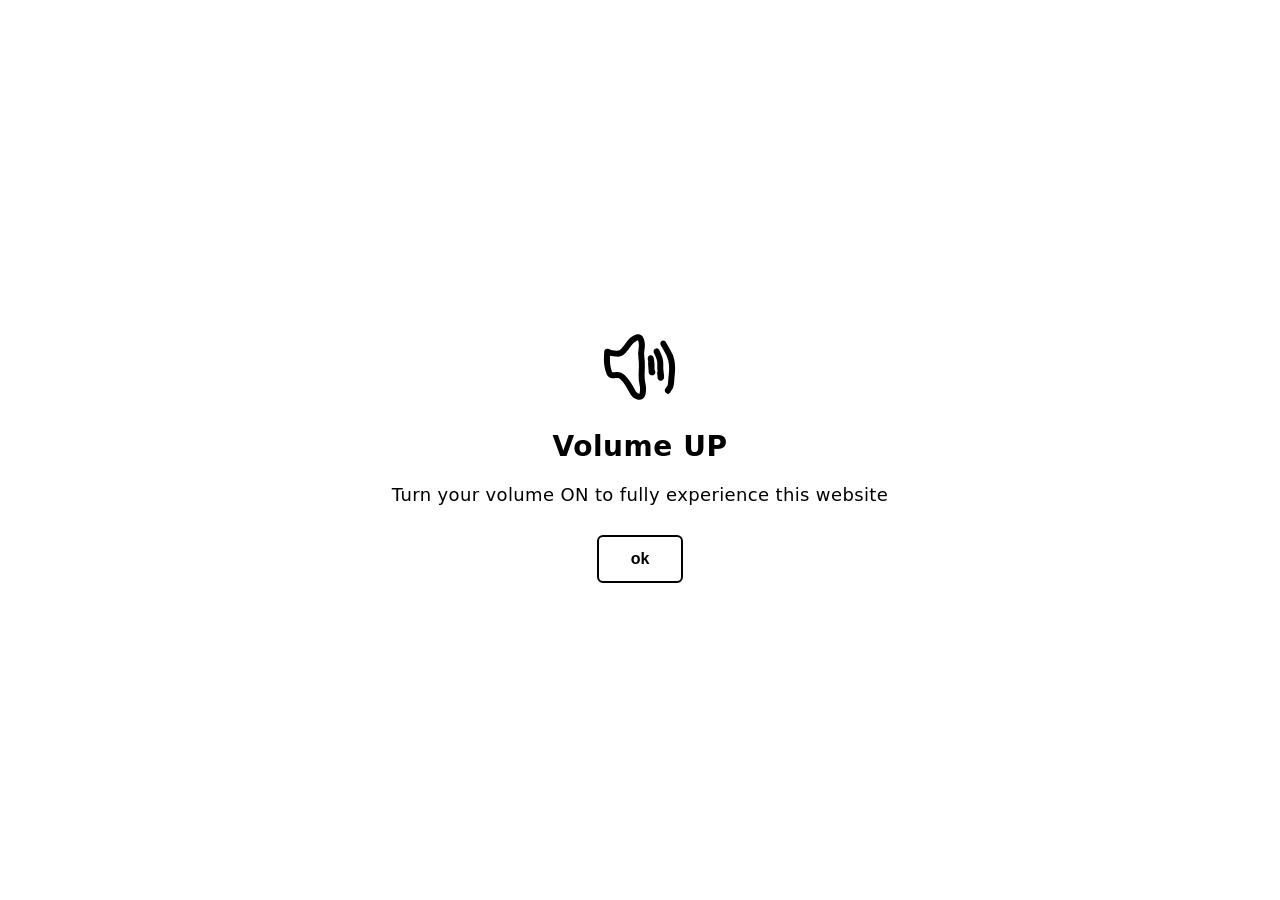
<file: index.html>
<!doctype html>
<html lang="en">
  <head>
    <meta charset="UTF-8" />
    <meta name="viewport" content="width=device-width, initial-scale=1.0, viewport-fit=cover" />
    <!-- Canonical + social base URL: production site on Vercel. -->
    <link rel="canonical" href="https://pokemon-twinpeaks.vercel.app/" />
    <title>Climb Twin Peaks, SF</title>
    <meta
      name="description"
      content="A Pokémon-style walkaround of Twin Peaks and San Francisco. Explore paths, wind, telescopes, and a pixel SF skyline in your browser."
    />
    <meta name="author" content="LEO" />
    <meta name="theme-color" content="#58caaf" />

    <meta property="og:type" content="website" />
    <meta property="og:url" content="https://pokemon-twinpeaks.vercel.app/" />
    <meta property="og:title" content="Climb Twin Peaks, SF" />
    <meta
      property="og:description"
      content="A Pokémon-style walkaround of Twin Peaks and San Francisco. Explore paths, wind, telescopes, and a pixel SF skyline in your browser."
    />
    <meta property="og:site_name" content="Pokémon Twin Peaks" />
    <meta property="og:image" content="https://pokemon-twinpeaks.vercel.app/og-image.jpg" />
    <meta property="og:image:type" content="image/jpeg" />
    <meta property="og:image:width" content="1024" />
    <meta property="og:image:height" content="682" />
    <meta
      property="og:image:alt"
      content="Pixel-art Red and Pikachu at Twin Peaks overlooking the San Francisco skyline"
    />

    <meta name="twitter:card" content="summary_large_image" />
    <meta name="twitter:title" content="Climb Twin Peaks, SF" />
    <meta
      name="twitter:description"
      content="A Pokémon-style walkaround of Twin Peaks and San Francisco. Explore paths, wind, telescopes, and a pixel SF skyline in your browser."
    />
    <meta name="twitter:image" content="https://pokemon-twinpeaks.vercel.app/og-image.jpg" />
    <meta
      name="twitter:image:alt"
      content="Pixel-art Red and Pikachu at Twin Peaks overlooking the San Francisco skyline"
    />
    <link rel="preconnect" href="https://fonts.googleapis.com" />
    <link rel="preconnect" href="https://fonts.gstatic.com" crossorigin />
    <link href="https://fonts.googleapis.com/css2?family=Press+Start+2P&display=swap" rel="stylesheet" />
    <link rel="stylesheet" href="styles.css" />
    <script>
      (function () {
        try {
          if (new URLSearchParams(location.search).has("devMap")) return;
          if (!sessionStorage.getItem("twinpeaks_enter_game")) {
            location.replace("start.html");
            return;
          }
          sessionStorage.removeItem("twinpeaks_enter_game");
        } catch (_) {}
      })();
    </script>
  </head>
  <body>
    <div id="desktop-game-wrap">
      <div id="game-stage">
        <div id="game-frame">
          <canvas id="c"></canvas>
        </div>
        <div id="message-box-overlay" class="message-box--hidden" aria-hidden="true" role="dialog" aria-live="polite">
          <div class="msgbox-frame">
            <div class="msgbox-inner">
              <p class="msgbox-text" id="message-box-text"></p>
              <span class="msgbox-arrow" id="message-box-arrow" aria-hidden="true">▼</span>
            </div>
          </div>
        </div>
      </div>
      <p class="project-credit project-credit--desktop">
        a project by
        <a
          href="https://root-shirt-edb.notion.site/Studio-Leo-33603806b85c80ae9aebebe889801157"
          target="_blank"
          rel="noopener noreferrer"
          >studio leo</a>
      </p>
    </div>
    <div id="telescope-overlay" class="telescope-overlay--hidden" aria-hidden="true">
      <div class="telescope-stage">
        <div class="telescope-ring">
          <div class="telescope-viewport" id="telescope-viewport">
            <div id="telescope-panorama-wrap">
              <img alt="San Francisco skyline from Twin Peaks" draggable="false" />
            </div>
            <div class="telescope-edge telescope-edge-left" id="telescope-edge-left" aria-label="Pan left">
              <span class="telescope-edge-label">‹</span>
            </div>
            <div class="telescope-edge telescope-edge-right" id="telescope-edge-right" aria-label="Pan right">
              <span class="telescope-edge-label">›</span>
            </div>
          </div>
          <button type="button" class="telescope-close" id="telescope-close" title="Close" aria-label="Close telescope view">×</button>
        </div>
        <div class="telescope-mobile-pan">
          <button type="button" class="telescope-pan-btn" id="telescope-pan-btn-left" aria-label="Pan left">‹ Left</button>
          <button type="button" class="telescope-pan-btn" id="telescope-pan-btn-right" aria-label="Pan right">Right ›</button>
        </div>
        <p class="telescope-caption">
          <span class="telescope-caption-mouse">Hover the left or right edge to pan · Esc to close</span>
          <span class="telescope-caption-touch">Swipe the view or hold Left / Right · Tap × to close</span>
        </p>
      </div>
    </div>
    <div id="gba-shell">
      <div class="gba-screen-area">
        <div class="gba-screen-bezel" id="gba-bezel">
          <div class="gba-canvas-host" id="gba-canvas-host"></div>
        </div>
      </div>
      <p class="project-credit project-credit--mobile">
        a project by
        <a
          href="https://root-shirt-edb.notion.site/Studio-Leo-33603806b85c80ae9aebebe889801157"
          target="_blank"
          rel="noopener noreferrer"
          >studio leo</a>
      </p>
      <div class="gba-controls">
        <div class="dpad-wrap">
          <div class="dpad-cross-h"></div>
          <div class="dpad-cross-v"></div>
          <div class="dpad-center-dot"></div>
          <div class="dpad-btn dpad-up" data-dir="up">
            <svg viewBox="0 0 24 24"><path d="M12 4l-8 9h5v7h6v-7h5z"/></svg>
          </div>
          <div class="dpad-btn dpad-down" data-dir="down">
            <svg viewBox="0 0 24 24"><path d="M12 20l8-9h-5V4H9v7H4z"/></svg>
          </div>
          <div class="dpad-btn dpad-left" data-dir="left">
            <svg viewBox="0 0 24 24"><path d="M4 12l9-8v5h7v6h-7v5z"/></svg>
          </div>
          <div class="dpad-btn dpad-right" data-dir="right">
            <svg viewBox="0 0 24 24"><path d="M20 12l-9-8v5H4v6h7v5z"/></svg>
          </div>
        </div>
        <div class="gba-speaker">
          <div class="gba-speaker-line"></div>
          <div class="gba-speaker-line"></div>
          <div class="gba-speaker-line"></div>
          <div class="gba-speaker-line"></div>
          <div class="gba-speaker-line"></div>
          <div class="gba-speaker-line"></div>
        </div>
      </div>
    </div>

    <script type="module" src="main.js"></script>
  </body>
</html>
</file>
<file: styles.css>
html {
        margin: 0;
        background: #58caaf;
      }
      html,
      body {
        height: 100%;
        margin: 0;
        background: #58caaf;
        font-family: ui-sans-serif, system-ui, -apple-system, Segoe UI, Roboto, Helvetica, Arial, "Apple Color Emoji",
          "Segoe UI Emoji";
        overflow: hidden;
      }

      canvas {
        display: block;
        image-rendering: pixelated;
      }

      .project-credit {
        margin: 0;
        width: 100%;
        font-size: 14px;
        line-height: 1.4;
        letter-spacing: 0.02em;
        text-align: right;
      }
      .project-credit a {
        color: inherit;
        font-weight: 600;
        text-decoration: underline;
        text-underline-offset: 2px;
      }
      .project-credit a:hover {
        opacity: 0.85;
      }
      .project-credit--mobile {
        display: none;
      }

      /* Desktop: responsive 16:9 game window (camera + culling follow this box). */
      @media (pointer: fine) {
        #desktop-game-wrap {
          --game-frame-min: 560px;
          --game-frame-max: 880px;
          --game-credit-space: 52px;
          position: fixed;
          left: 50%;
          top: 50%;
          transform: translate(-50%, -50%);
          z-index: 1;
          display: flex;
          flex-direction: column;
          align-items: center;
          width: clamp(
            var(--game-frame-min),
            min(90vw, calc((100vh - var(--game-credit-space)) * 16 / 9)),
            var(--game-frame-max)
          );
          max-height: 100vh;
        }
        #game-stage {
          position: relative;
          width: 100%;
          aspect-ratio: 16 / 9;
          box-shadow:
            0 0 0 4px #3a9a88,
            0 0 0 8px #2a7a6a,
            0 16px 48px rgba(0, 0, 0, 0.22);
        }
        .project-credit--desktop {
          margin-top: 28px;
          color: #1f5c52;
        }
        #game-frame {
          position: absolute;
          inset: 0;
          overflow: hidden;
          background: #1a1a2e;
        }
        #game-frame canvas {
          position: absolute;
          left: 0;
          top: 0;
          width: 100%;
          height: 100%;
        }
        #message-box-overlay {
          position: absolute;
          inset: 0;
          z-index: 2;
          padding: 0 10px 14px;
        }
        #message-box-overlay .msgbox-frame {
          width: min(100%, 720px);
        }
      }

      /* Mobile: stage wrapper is layout-transparent; canvas moves into GBA shell via JS. */
      @media (pointer: coarse) {
        #desktop-game-wrap {
          display: contents;
        }
        .project-credit--desktop {
          display: none;
        }
        .project-credit--mobile {
          display: block;
          flex-shrink: 0;
          margin: 12px 0 0;
          padding: 0 12px;
          box-sizing: border-box;
          color: rgba(255, 255, 255, 0.78);
        }
        #game-stage {
          display: contents;
        }
        #game-frame {
          display: none;
        }
        #message-box-overlay {
          position: fixed;
          inset: 0;
          z-index: 10001;
          padding: 0 10px 14px;
          box-sizing: border-box;
        }
      }

      /* ── GBA-style mobile shell ── */
      #gba-shell {
        display: none;
        position: fixed;
        inset: 0;
        z-index: 50;
        flex-direction: column;
        background: #8b6fae;
        touch-action: none;
        user-select: none;
        -webkit-user-select: none;
      }
      @media (pointer: coarse) {
        #gba-shell {
          display: flex;
        }
        .gba-controls {
          padding-bottom: max(0px, env(safe-area-inset-bottom));
        }
      }

      /* Screen bezel */
      /* Top section (~60% of dynamic viewport): bezel + game canvas; remainder is controls. */
      .gba-screen-area {
        flex: 0 0 60vh;
        flex: 0 0 60dvh;
        max-height: 60vh;
        max-height: 60dvh;
        min-height: 0;
        background: #4a3568;
        padding: 10px 12px 6px;
        border-bottom: 3px solid #6b4f8a;
        display: flex;
        flex-direction: column;
      }
      .gba-screen-bezel {
        background: #1a1a2e;
        border-radius: 6px;
        padding: 4px;
        box-shadow: inset 0 2px 8px rgba(0,0,0,0.5);
        flex: 1 1 0;
        min-height: 0;
        display: flex;
        flex-direction: column;
        overflow: hidden;
      }
      .gba-canvas-host {
        flex: 1 1 0;
        min-height: 0;
        min-width: 0;
        width: 100%;
        position: relative;
      }
      /* Canvas inside mobile shell: absolute fill of host (keeps square pixels, no intrinsic-ratio squash). */
      .gba-canvas-host canvas {
        position: absolute !important;
        left: 0;
        top: 0;
        width: 100%;
        height: 100%;
        border-radius: 3px;
        display: block;
        image-rendering: pixelated;
        -webkit-touch-callout: none;
      }
      /* Controls area */
      .gba-controls {
        flex: 1 1 0;
        min-height: 0;
        background: #8b6fae;
        display: flex;
        align-items: center;
        justify-content: center;
        padding: 0 24px;
        position: relative;
      }

      /* D-pad: GBA-style cross */
      .dpad-wrap {
        position: relative;
        width: 120px;
        height: 120px;
        flex-shrink: 0;
      }
      .dpad-cross-h, .dpad-cross-v {
        position: absolute;
        background: #2d2040;
        border-radius: 6px;
        box-shadow: inset 0 1px 3px rgba(0,0,0,0.4), 0 1px 0 rgba(255,255,255,0.08);
      }
      .dpad-cross-h {
        width: 100%;
        height: 40px;
        top: 50%;
        transform: translateY(-50%);
      }
      .dpad-cross-v {
        width: 40px;
        height: 100%;
        left: 50%;
        transform: translateX(-50%);
      }
      .dpad-btn {
        position: absolute;
        width: 40px;
        height: 40px;
        background: transparent;
        border: none;
        display: flex;
        align-items: center;
        justify-content: center;
        z-index: 2;
        cursor: pointer;
      }
      .dpad-btn.active {
        background: rgba(255, 255, 255, 0.1);
        border-radius: 4px;
      }
      .dpad-btn svg {
        width: 16px;
        height: 16px;
        fill: rgba(255, 255, 255, 0.5);
      }
      .dpad-btn.active svg { fill: rgba(255, 255, 255, 0.85); }
      .dpad-up    { top: 0;   left: 50%; transform: translateX(-50%); }
      .dpad-down  { bottom: 0; left: 50%; transform: translateX(-50%); }
      .dpad-left  { left: 0;  top: 50%; transform: translateY(-50%); }
      .dpad-right { right: 0; top: 50%; transform: translateY(-50%); }
      .dpad-center-dot {
        position: absolute;
        top: 50%; left: 50%;
        transform: translate(-50%, -50%);
        width: 14px; height: 14px;
        border-radius: 50%;
        background: #1a1228;
        z-index: 3;
      }

      @media (pointer: coarse) {
        .dpad-wrap {
          width: 180px;
          height: 180px;
        }
        .dpad-cross-h,
        .dpad-cross-v {
          border-radius: 8px;
        }
        .dpad-cross-h {
          height: 54px;
        }
        .dpad-cross-v {
          width: 54px;
        }
        .dpad-btn {
          width: 56px;
          height: 56px;
        }
        .dpad-btn.active {
          border-radius: 8px;
        }
        .dpad-btn svg {
          width: 22px;
          height: 22px;
        }
        .dpad-center-dot {
          width: 18px;
          height: 18px;
        }
      }

      /* Speaker grille */
      .gba-speaker {
        position: absolute;
        bottom: 16px;
        right: 16px;
        display: flex;
        flex-direction: column;
        gap: 3px;
        transform: rotate(-30deg);
      }
      .gba-speaker-line {
        width: 28px;
        height: 2px;
        border-radius: 1px;
        background: rgba(0,0,0,0.15);
      }

      /* ── Telescope skyline view ── */
      #telescope-overlay {
        position: fixed;
        inset: 0;
        z-index: 10000;
        display: flex;
        align-items: center;
        justify-content: center;
        background: rgba(4, 6, 14, 0.94);
        opacity: 1;
        visibility: visible;
        transition: opacity 0.28s ease, visibility 0.28s;
        touch-action: none;
        -webkit-user-select: none;
        user-select: none;
      }
      #telescope-overlay.telescope-overlay--hidden {
        opacity: 0;
        visibility: hidden;
        pointer-events: none;
      }
      .telescope-stage {
        position: relative;
        display: flex;
        flex-direction: column;
        align-items: center;
        gap: 14px;
      }
      .telescope-ring {
        position: relative;
        width: min(78vmin, 440px);
        height: min(78vmin, 440px);
        border-radius: 50%;
        padding: 12px;
        background: linear-gradient(155deg, #6d5a45 0%, #2e2418 42%, #544433 100%);
        box-shadow:
          0 0 0 3px #14100a,
          0 16px 56px rgba(0, 0, 0, 0.65),
          inset 0 2px 5px rgba(255, 255, 255, 0.12);
      }
      .telescope-viewport {
        width: 100%;
        height: 100%;
        border-radius: 50%;
        overflow: hidden;
        position: relative;
        background: #060a14;
        box-shadow: inset 0 0 40px rgba(0, 0, 0, 0.85);
        touch-action: none;
        cursor: grab;
      }
      .telescope-viewport.telescope-viewport--dragging {
        cursor: grabbing;
      }
      .telescope-viewport::after {
        content: "";
        position: absolute;
        inset: 0;
        border-radius: 50%;
        box-shadow: inset 0 0 28px 8px rgba(0, 0, 0, 0.55);
        pointer-events: none;
        z-index: 2;
      }
      #telescope-panorama-wrap {
        position: absolute;
        top: 0;
        left: 0;
        height: 100%;
        will-change: transform;
      }
      #telescope-panorama-wrap img {
        height: 100%;
        width: auto;
        display: block;
        pointer-events: none;
        user-select: none;
        -webkit-user-drag: none;
      }
      .telescope-edge {
        position: absolute;
        top: 0;
        bottom: 0;
        width: 24%;
        z-index: 3;
        cursor: ew-resize;
      }
      .telescope-edge-left {
        left: 0;
        border-radius: 50% 0 0 50%;
      }
      .telescope-edge-right {
        right: 0;
        border-radius: 0 50% 50% 0;
      }
      .telescope-edge:hover {
        background: linear-gradient(90deg, rgba(255, 255, 255, 0.08), transparent);
      }
      .telescope-edge-right:hover {
        background: linear-gradient(270deg, rgba(255, 255, 255, 0.08), transparent);
      }
      .telescope-edge.telescope-edge--active {
        background: linear-gradient(90deg, rgba(255, 255, 255, 0.14), transparent);
      }
      .telescope-edge-right.telescope-edge--active {
        background: linear-gradient(270deg, rgba(255, 255, 255, 0.14), transparent);
      }
      .telescope-edge-label {
        position: absolute;
        top: 50%;
        transform: translateY(-50%);
        font-size: 22px;
        line-height: 1;
        color: rgba(255, 255, 255, 0.35);
        pointer-events: none;
        opacity: 0;
        transition: opacity 0.15s;
      }
      .telescope-edge-left .telescope-edge-label {
        left: 14%;
      }
      .telescope-edge-right .telescope-edge-label {
        right: 14%;
      }
      .telescope-edge:hover .telescope-edge-label,
      .telescope-edge.telescope-edge--active .telescope-edge-label {
        opacity: 0.85;
      }
      .telescope-close {
        position: absolute;
        top: -8px;
        right: -8px;
        z-index: 4;
        width: 34px;
        height: 34px;
        border: 2px solid rgba(255, 255, 255, 0.35);
        border-radius: 50%;
        background: rgba(20, 18, 28, 0.9);
        color: #fff;
        font-size: 20px;
        line-height: 1;
        cursor: pointer;
        padding: 0;
      }
      .telescope-close:hover {
        background: rgba(40, 36, 52, 0.95);
      }
      .telescope-caption {
        margin: 0;
        max-width: min(92vw, 440px);
        font-size: 12px;
        letter-spacing: 0.04em;
        color: rgba(255, 255, 255, 0.55);
        text-align: center;
        line-height: 1.45;
      }
      .telescope-caption-touch {
        display: none;
      }
      .telescope-mobile-pan {
        display: none;
        gap: 12px;
        width: min(92vw, 440px);
      }
      .telescope-pan-btn {
        flex: 1;
        min-height: 48px;
        padding: 10px 14px;
        border: 2px solid rgba(255, 255, 255, 0.28);
        border-radius: 12px;
        background: rgba(255, 255, 255, 0.1);
        color: #fff;
        font-size: 15px;
        font-weight: 600;
        letter-spacing: 0.02em;
        cursor: pointer;
        touch-action: manipulation;
        -webkit-tap-highlight-color: transparent;
      }
      .telescope-pan-btn:active,
      .telescope-pan-btn.telescope-pan-btn--active {
        background: rgba(255, 255, 255, 0.22);
        border-color: rgba(255, 255, 255, 0.45);
      }

      @media (pointer: coarse) {
        #telescope-overlay {
          align-items: flex-start;
          padding: max(10px, env(safe-area-inset-top)) 12px
            calc(40dvh + max(0px, env(safe-area-inset-bottom))) 12px;
        }
        .telescope-ring {
          width: min(62vmin, 340px);
          height: min(62vmin, 340px);
        }
        .telescope-edge {
          width: 30%;
        }
        .telescope-edge-label {
          opacity: 0.8;
          font-size: 28px;
        }
        .telescope-close {
          width: 48px;
          height: 48px;
          font-size: 26px;
          top: -6px;
          right: -6px;
        }
        .telescope-caption-mouse {
          display: none;
        }
        .telescope-caption-touch {
          display: inline;
        }
        .telescope-mobile-pan {
          display: flex;
        }
      }

      /* ── Pokémon-style text box ── */
      #message-box-overlay {
        display: flex;
        align-items: flex-end;
        justify-content: center;
        pointer-events: auto;
        touch-action: manipulation;
      }
      #message-box-overlay.message-box--hidden {
        display: none;
        pointer-events: none;
      }
      .msgbox-frame {
        width: min(100%, 720px);
        padding: 5px;
        background: #383850;
        border-radius: 6px;
        box-shadow:
          0 0 0 3px #101020,
          inset 0 0 0 2px #585878,
          0 10px 28px rgba(0, 0, 0, 0.45);
      }
      .msgbox-inner {
        position: relative;
        background: #f8f8f8;
        border: 3px solid #484858;
        border-radius: 4px;
        padding: 18px 22px 30px;
        min-height: 50px;
        box-shadow: inset 0 2px 0 #fff, inset 0 -2px 0 #d0d0d8;
      }
      .msgbox-text {
        margin: 0;
        font-family: "Press Start 2P", "Courier New", monospace;
        font-size: 11px;
        line-height: 1.85;
        color: #202028;
        letter-spacing: 0.02em;
        word-wrap: break-word;
      }
      .msgbox-arrow {
        position: absolute;
        right: 14px;
        bottom: 10px;
        font-family: "Press Start 2P", monospace;
        font-size: 10px;
        line-height: 1;
        color: #383850;
        display: none;
      }
      .msgbox-arrow.msgbox-arrow--visible {
        display: block;
        animation: msgbox-blink 0.55s step-end infinite;
      }
      @keyframes msgbox-blink {
        0%,
        100% {
          opacity: 1;
        }
        50% {
          opacity: 0;
        }
      }
      @media (pointer: coarse) {
        #message-box-overlay {
          padding-bottom: calc(40dvh + 14px);
        }
        .msgbox-text {
          font-size: 10px;
          line-height: 1.9;
        }
      }
</file>
<file: start.css>
html,
      body {
        height: 100%;
        margin: 0;
        background: #fff;
        font-family: ui-sans-serif, system-ui, -apple-system, Segoe UI, Roboto, Helvetica, Arial,
          "Apple Color Emoji", "Segoe UI Emoji";
        overflow: hidden;
      }

      .start-screen {
        position: fixed;
        inset: 0;
        display: flex;
        flex-direction: column;
        align-items: center;
        justify-content: center;
        gap: 16px;
        padding:
          max(24px, env(safe-area-inset-top))
          max(24px, env(safe-area-inset-right))
          max(24px, env(safe-area-inset-bottom))
          max(24px, env(safe-area-inset-left));
        box-sizing: border-box;
        text-align: center;
        touch-action: manipulation;
      }

      .start-icon {
        display: block;
        width: 96px;
        height: 96px;
        image-rendering: auto;
      }

      .start-title {
        margin: 0;
        max-width: min(36rem, 92vw);
        font-size: 28px;
        font-weight: 700;
        line-height: 1.3;
        color: #000;
        letter-spacing: 0.02em;
      }

      .start-text {
        margin: 0;
        max-width: min(32rem, 90vw);
        font-size: 18px;
        font-weight: 400;
        line-height: 1.4;
        color: #000;
        letter-spacing: 0.02em;
      }

      .start-ok {
        margin-top: 12px;
        padding: 14px 32px;
        border: 2px solid #000;
        border-radius: 6px;
        background: transparent;
        font-size: 16px;
        font-weight: 600;
        line-height: 1;
        color: #000;
        cursor: pointer;
        touch-action: manipulation;
      }

      .start-ok:hover {
        background: rgba(0, 0, 0, 0.08);
      }

      .start-ok:active {
        transform: translateY(1px);
      }

      @media (pointer: coarse) {
        .start-icon {
          width: 80px;
          height: 80px;
        }
        .start-title {
          font-size: 24px;
        }
        .start-text {
          font-size: 16px;
        }
        .start-ok {
          font-size: 15px;
        }
      }
</file>
